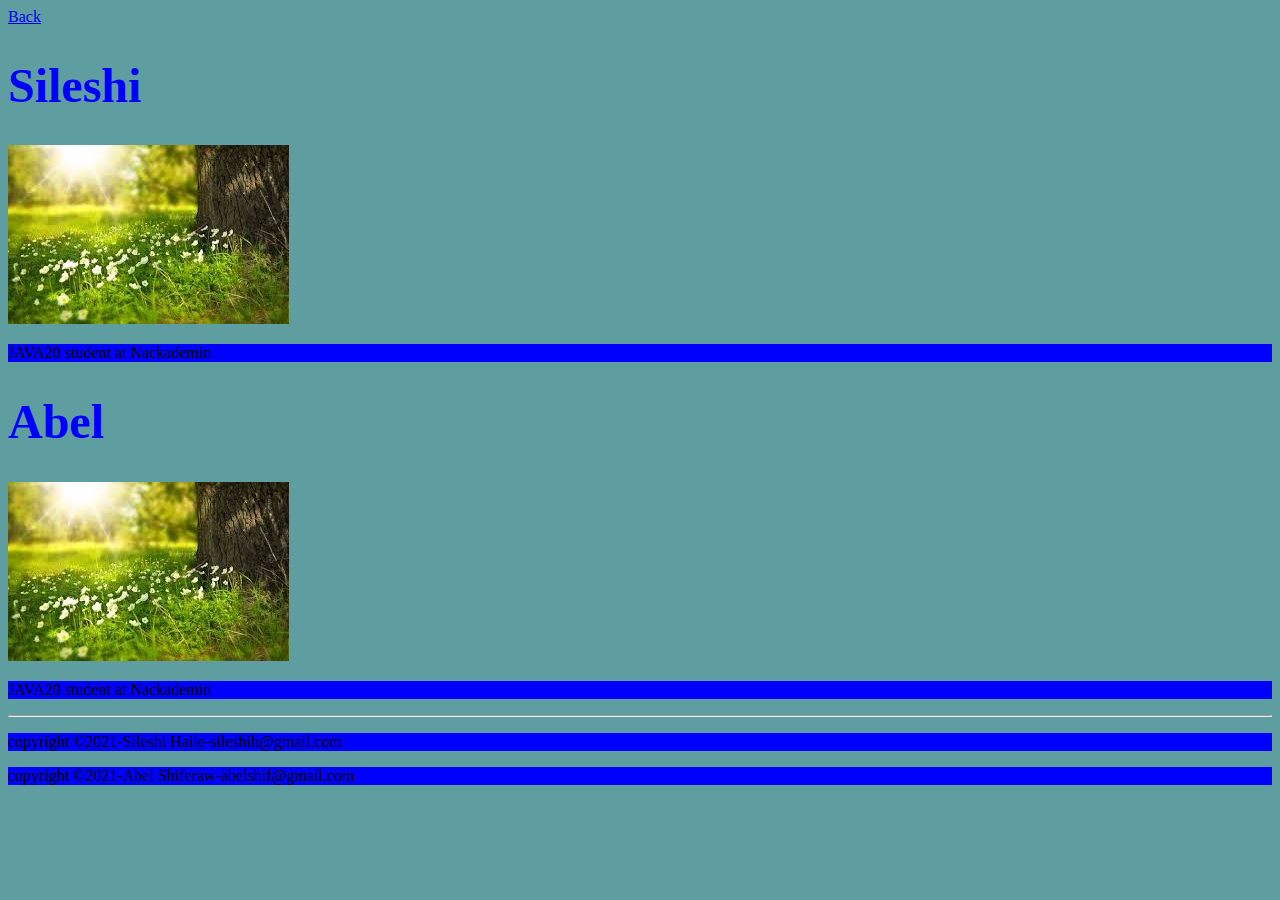
<file: index.html>
<!DOCTYPE html>
<html lang="en">
<head>
    <meta charset="UTF-8">
    <meta http-equiv="X-UA-Compatible" content="IE=edge">
    <meta name="viewport" content="width=device-width, initial-scale=1.0">
    <title>Start page</title>
    <link rel="preconnect" href="https://fonts.gstatic.com">
<link href="https://fonts.googleapis.com/css2?family=Roboto+Slab:wght@300;400&display=swap" rel="stylesheet">

<style>
    h1{
        color: blue;
        font-size: 3em;
    }
    
</style>
<link rel="stylesheet" href="style.css">
</head>
<body>
    <nav>
        <a href="link.html">Back</a>
      </nav>
   <h1>Sileshi</h1>
   <img src="image1/nature.jpg" alt="nature"/>
   <br>
   <p>JAVA20 student at Nackademin</p>
   <h1>Abel</h1>
   <img src="image1/nature.jpg" alt="nature"/>
   <br>
   <p>JAVA20 student at Nackademin</p>
   <hr/>
   <footer>
    <p>copyright &copy;2021-Sileshi Haile-sileshih@gmail.com</p>
    <p>copyright &copy;2021-Abel Shiferaw-abelshif@gmail.com</p>
    </footer>
  
   

</body>
</html>
</file>
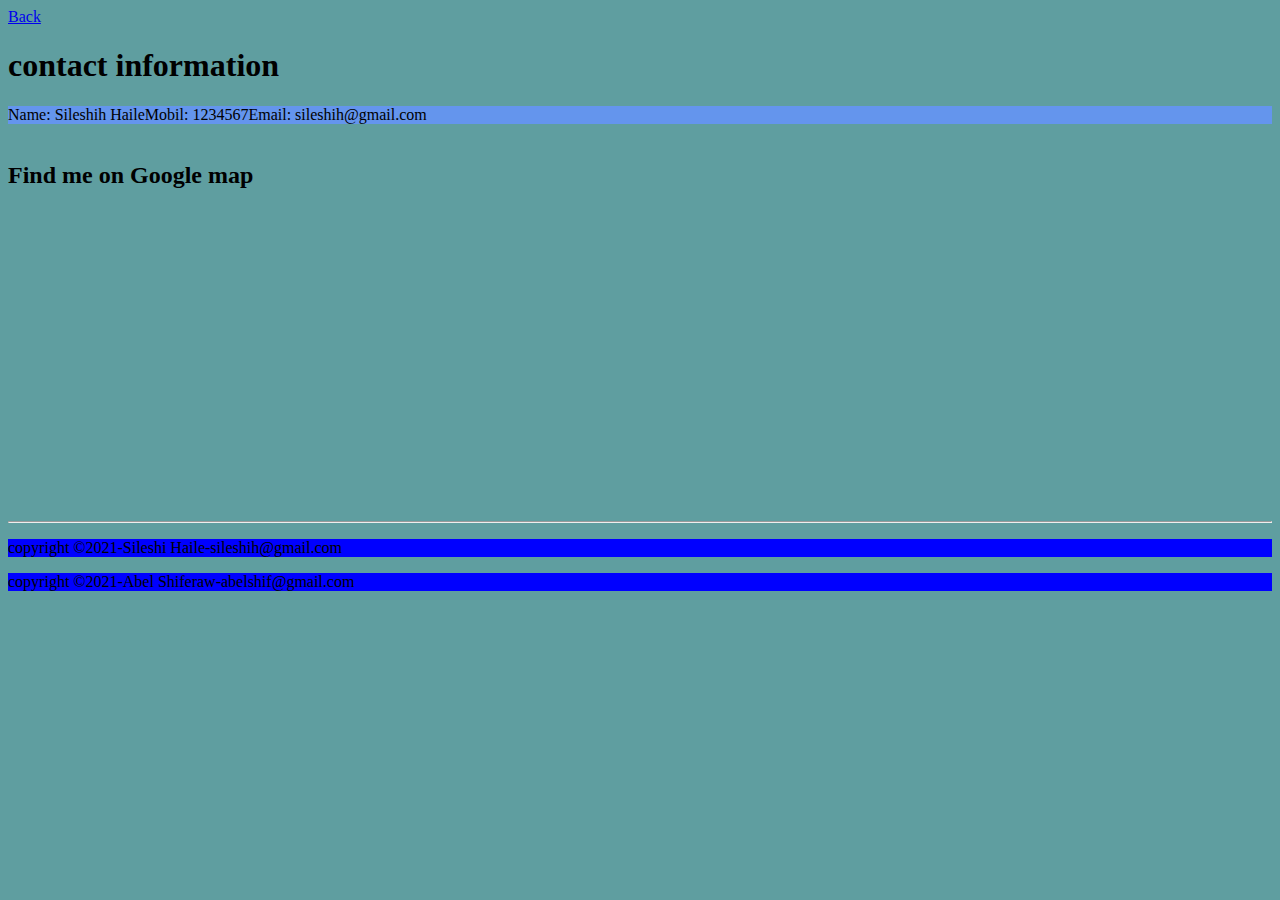
<file: contact1.html>
<!DOCTYPE html>
<html lang="en">
<head>
    <meta charset="UTF-8">
    <meta http-equiv="X-UA-Compatible" content="IE=edge">
    <meta name="viewport" content="width=device-width, initial-scale=1.0">
    <title>Contact #1</title>
    <link rel="stylesheet" href="style.css">
</head>
<body>
    <nav>
        <a href="link.html">Back</a>
      </nav>
   <h1>contact information</h1>
   
    <ul>
        <li>Name: Sileshih Haile</li>
        <li>Mobil: 1234567</li>
        <li>Email: sileshih@gmail.com</li>

    </ul><br>
    <h2>Find me on Google map</h2>
 
    <iframe 
    src="https://www.google.com/maps/embed?pb=!1m18!1m12!1m3!1d2034.2636735537856!2d18.022980987431414!3d59.345246327527214!2m3!1f0!2f0!3f0!3m2!1i1024!2i768!4f13.1!3m3!1m2!1s0x465f9d9cd12a90e3%3A0x5d507840ccf1f4a3!2sTomtebodav%C3%A4gen%203A%2C%20171%2065%20Solna!5e0!3m2!1ssv!2sse!4v1614605208382!5m2!1ssv!2sse" 
    width="700"
    height="300"
    style="border: 0"
    allowfullscreen=""
    loading="lazy"
    ></iframe>
    <hr/>
   <footer>
    <p>copyright &copy;2021-Sileshi Haile-sileshih@gmail.com</p>
    <p>copyright &copy;2021-Abel Shiferaw-abelshif@gmail.com</p>
    </footer>

</body>
</html>
</file>
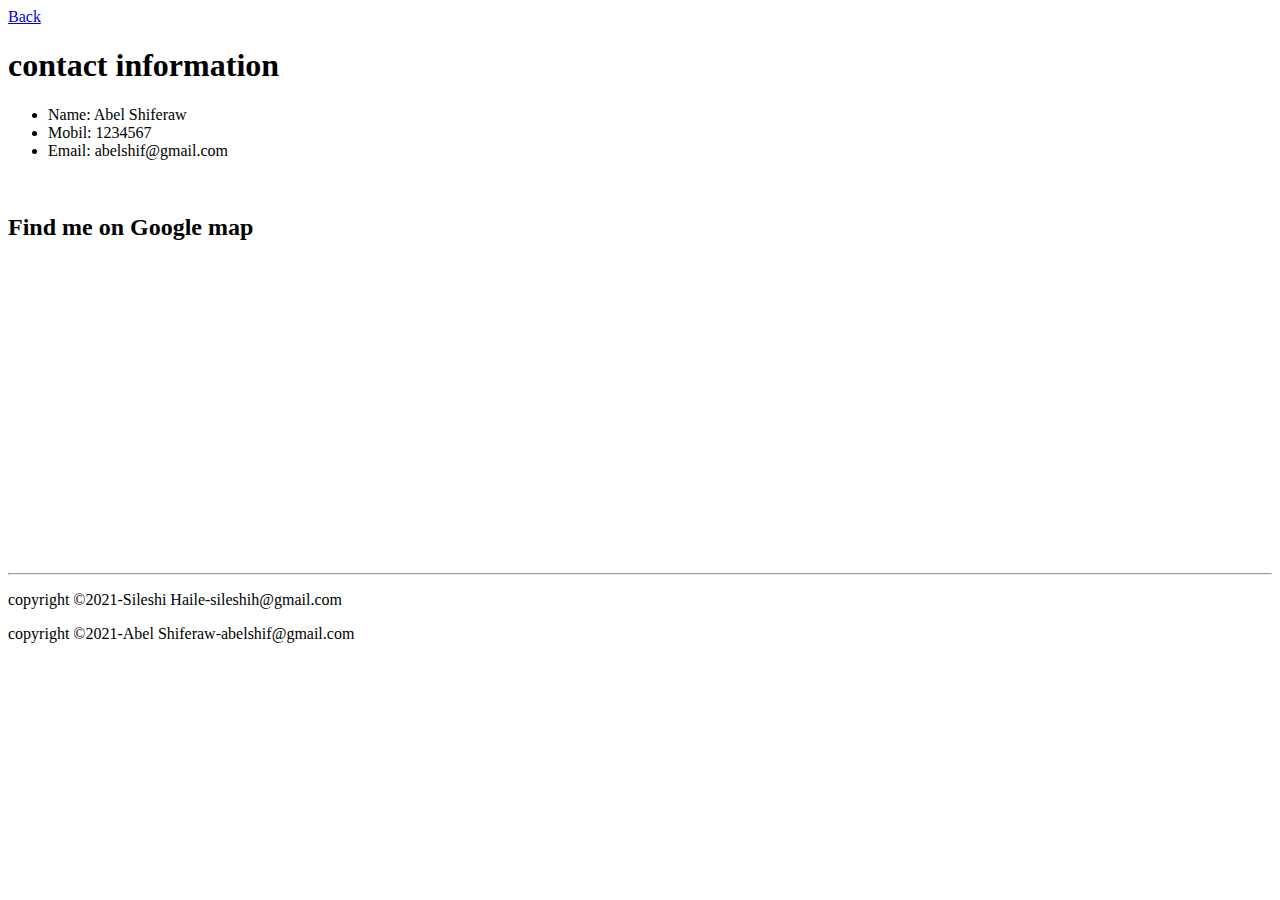
<file: contact2.html>
<!DOCTYPE html>
<html lang="en">
<head>
    <meta charset="UTF-8">
    <meta http-equiv="X-UA-Compatible" content="IE=edge">
    <meta name="viewport" content="width=device-width, initial-scale=1.0">
    <title>Contact #2</title>
</head>
<body>
    <nav>
        <a href="link.html">Back</a>
      </nav>
   <h1>contact information</h1>
   <ul>
    <li>Name: Abel Shiferaw</li>
    <li>Mobil: 1234567</li>
    <li>Email: abelshif@gmail.com</li>

</ul><br>
<h2>Find me on Google map</h2>

<iframe 
src="https://www.google.com/maps/embed?pb=!1m18!1m12!1m3!1d2034.2636735537856!2d18.022980987431414!3d59.345246327527214!2m3!1f0!2f0!3f0!3m2!1i1024!2i768!4f13.1!3m3!1m2!1s0x465f9d9cd12a90e3%3A0x5d507840ccf1f4a3!2sTomtebodav%C3%A4gen%203A%2C%20171%2065%20Solna!5e0!3m2!1ssv!2sse!4v1614605208382!5m2!1ssv!2sse" 
width="700"
height="300"
style="border: 0"
allowfullscreen=""
loading="lazy"
></iframe>
<hr/>
   <footer>
    <p>copyright &copy;2021-Sileshi Haile-sileshih@gmail.com</p>
    <p>copyright &copy;2021-Abel Shiferaw-abelshif@gmail.com</p>
    </footer>
    
</body>
</html>
</file>
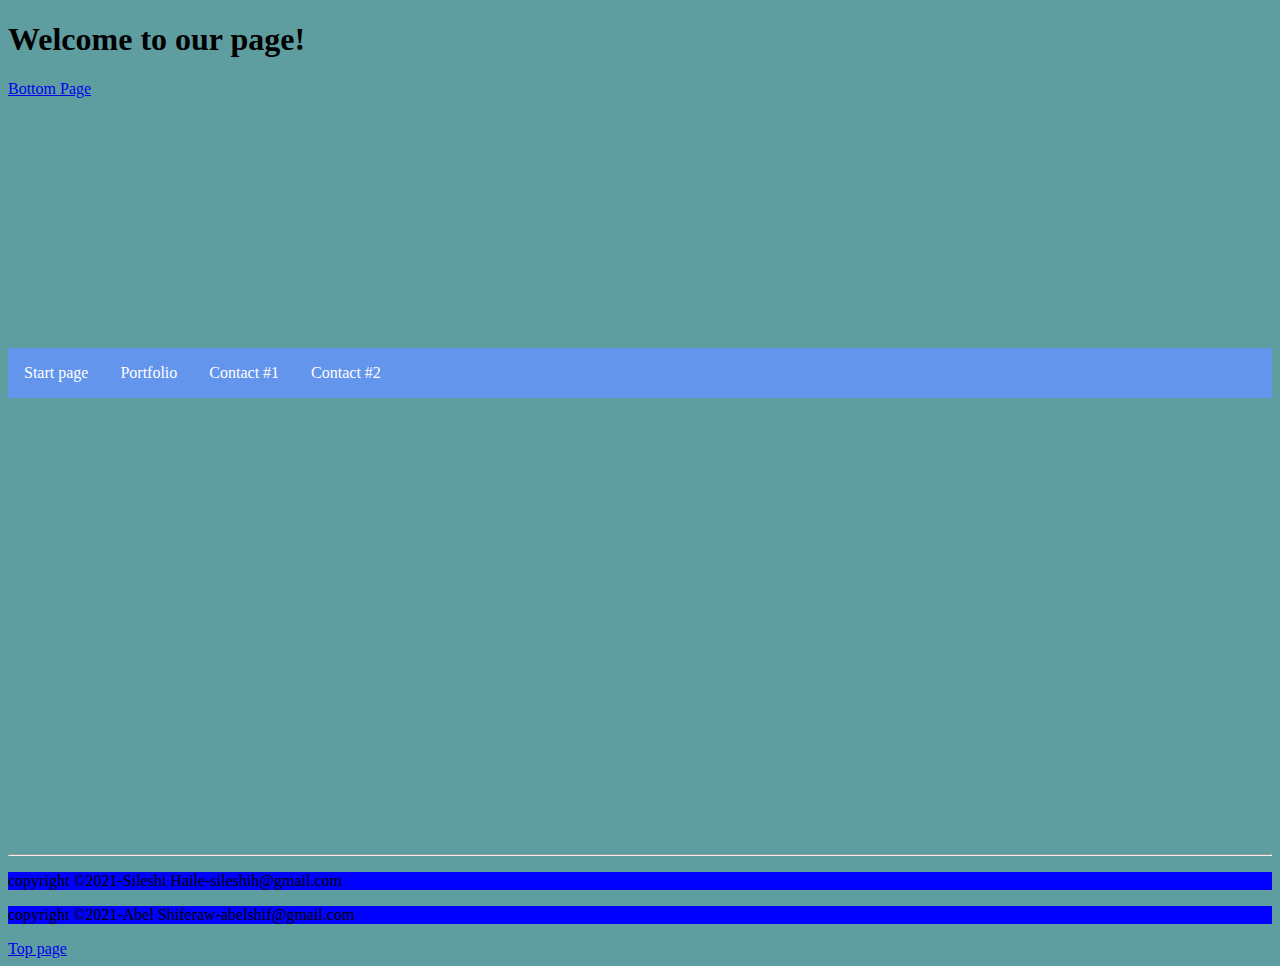
<file: link.html>
<!DOCTYPE html>
<html lang="en">
<head>
    <meta charset="UTF-8">
    <meta http-equiv="X-UA-Compatible" content="IE=edge">
    <meta name="viewport" content="width=, initial-scale=1.0">
    <title>Welcome to our page!</title>
   <link rel="stylesheet" href="style.css">
</head>

<body>
    
    <section id="header"><h1>Welcome to our page!</h1></section>
    <nav>
        <a href="#bottom">Bottom Page</a>
    </nav>
        <br><br><br><br><br><br><br><br><br><br><br><br><br>
          
    <p>
        <ul>
        <li><a href="index.html">Start page</a></li>
        <li><a href="portfolio.html">Portfolio</a></li>
        <li><a href="contact1.html">Contact #1</a></li>
        <li><a href="contact2.html">Contact #2</a></li>
        </ul>
        
    </p>
    <br><br><br><br><br><br><br><br><br><br><br><br><br><br><br><br><br><br><br><br><br><br><br><br>
    
    <hr/>
    <section id="bottom">
    <footer>
    <p>copyright &copy;2021-Sileshi Haile-sileshih@gmail.com</p>
    <p>copyright &copy;2021-Abel Shiferaw-abelshif@gmail.com</p>
    </footer>
    </section>
    <nav><a href="#header">Top page</a></nav>
        
</body>
</html>
</file>
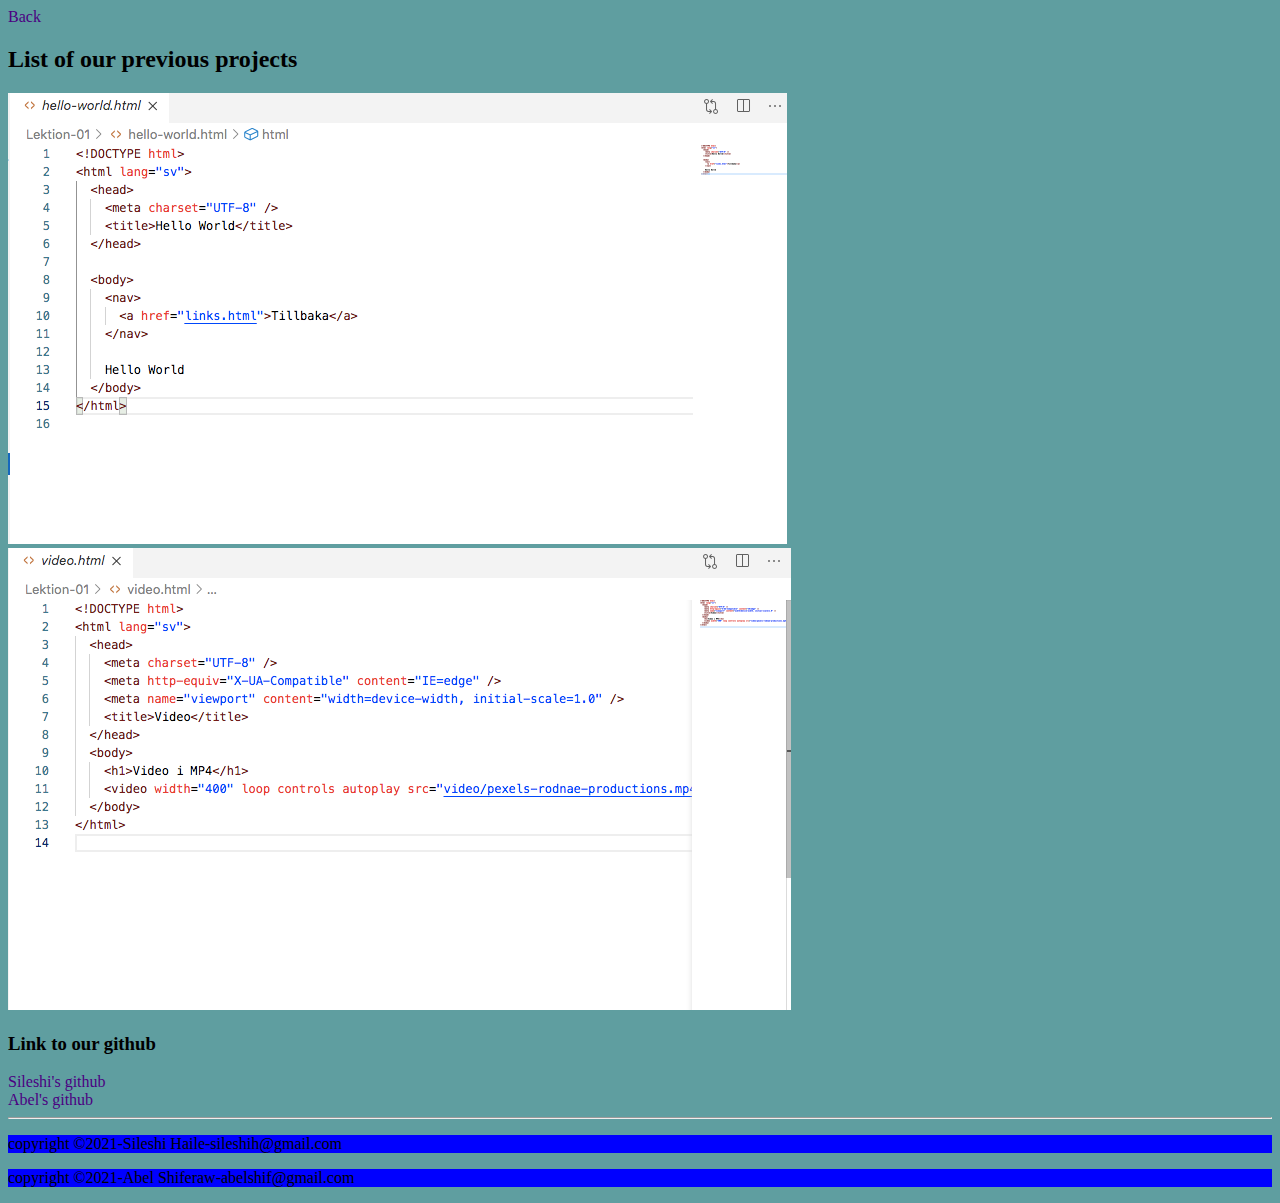
<file: portfolio.html>
<!DOCTYPE html>
<html lang="en">
<head>
    <meta charset="UTF-8">
    <meta http-equiv="X-UA-Compatible" content="IE=edge">
    <meta name="viewport" content="width=device-width, initial-scale=1.0">
    <title>Portfolio</title>
    <style>
         a {
        text-decoration: none;
      }
       a:link {
        color: #4b0082;
      }
       a:visited {
        color: #46bae0;
      }
       a:hover {
        color: #b2dffa;
      }
       a:active {
        color: #ba55d3;
      }
    </style>
    <link rel="stylesheet" href="style.css">
</head>
<body>
  <nav>
    <a href="link.html">Back</a>
  </nav>
    <h2>List of our previous projects</h2>
    <!--<h3>Screenshots</h3>
    <h4>PNG</h4>-->
    <img src="image2/Hello World.png" alt="hello world"/><br>
    <img src="image2/Video.png" alt="video"/>
    <br>
   <h3 id="header"> Link to our github</h3>
   <a href="https://github.com/12345678-stack?tab=repositories" target="blank">Sileshi's github</a><br>
   <a href="https://github.com/abelshif?tab=repositories" target="blank">Abel's github</a>
   <hr/>
   <footer>
    <p>copyright &copy;2021-Sileshi Haile-sileshih@gmail.com</p>
    <p>copyright &copy;2021-Abel Shiferaw-abelshif@gmail.com</p>
    </footer>
</body>
</html>
</file>
<file: style.css>
body{
  background-color: cadetblue;
}
ul {
    list-style-type: none;
    margin: 0;
    padding: 0;
    overflow: hidden;
    background-color: cornflowerblue;
  }
  
  li {
    float: left;
    
  }
  
  li a {
    display: block;
    color: white;
    text-align: center;
    padding: 16px 16px;
    text-decoration: none;
  }
  
  
  li a:hover {
    background-color: blue;
    
  }
  p{
    background-color: blue;
  }
</file>
